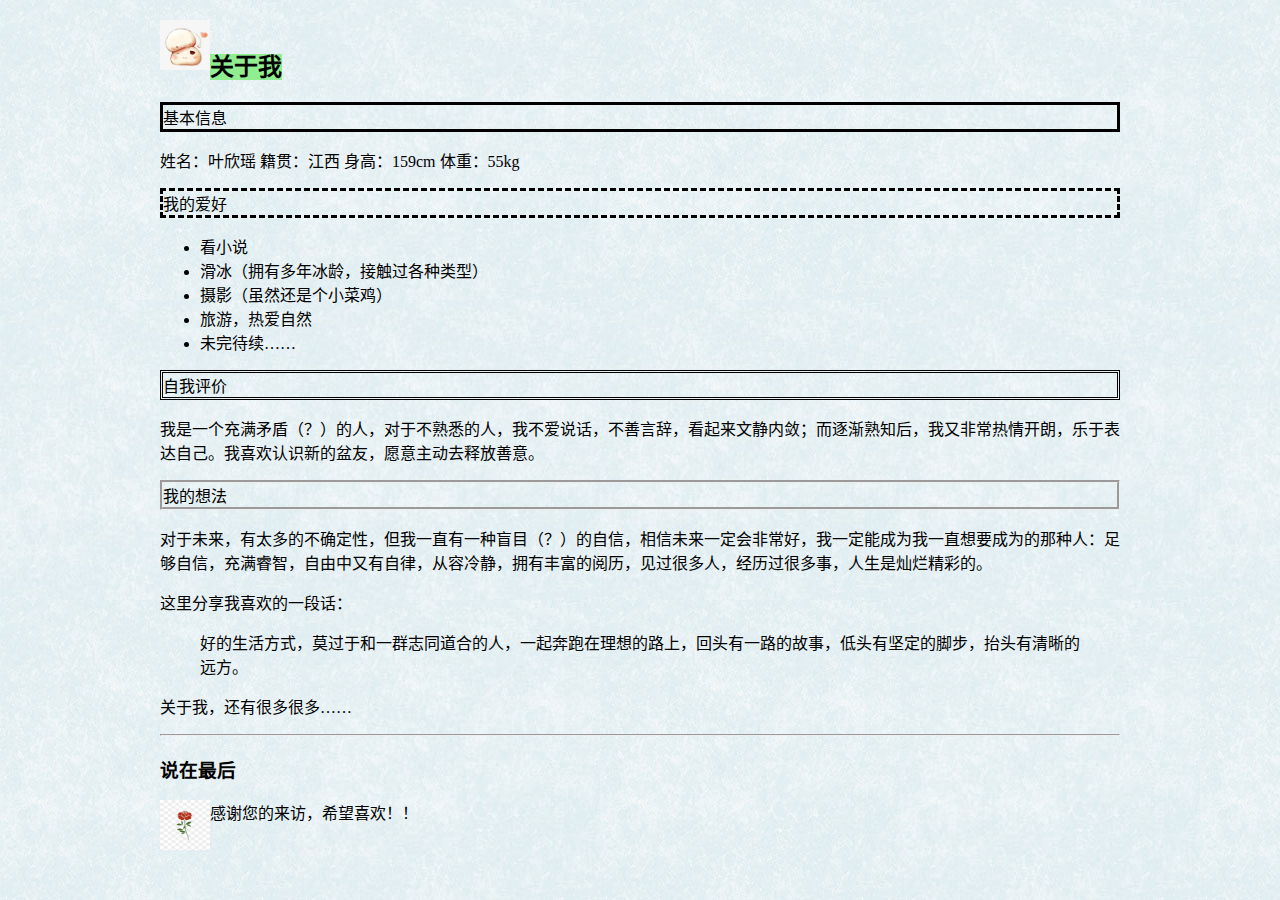
<file: index.html>
<!DOCTYPE html>
<html lang="zh-cn"
 <head>
 <meta charset="utf-8">
 <title>朝花夕拾</title>
 <link rel="stylesheet" type="text/css" href="./1.css">
 </head> 
 <body background="./img3.jpg">
 <h2>
 <img src="./img2.jpg" align="left" width="50" height="50">
 <br />
 <span class="highlight">关于我</span>
 </h2>
 <p class="solid">基本信息</p>
 <p>姓名：叶欣瑶                 籍贯：江西
    身高：159cm                  体重：55kg
 </p>
 <p class="dashed">我的爱好</p>
 <ul>
 	<li>看小说</li>
 	<li>滑冰（拥有多年冰龄，接触过各种类型）</li>
 	<li>摄影（虽然还是个小菜鸡）</li>
 	<li>旅游，热爱自然</li>
 	<li>未完待续……</li>
 </ul>
 <p class="double">自我评价</p>
 <p>  我是一个充满矛盾（？）的人，对于不熟悉的人，我不爱说话，不善言辞，看起来文静内敛；而逐渐熟知后，我又非常热情开朗，乐于表达自己。我喜欢认识新的盆友，愿意主动去释放善意。</p>
 <p class="groove">我的想法</p>
 <p>对于未来，有太多的不确定性，但我一直有一种盲目（？）的自信，相信未来一定会非常好，我一定能成为我一直想要成为的那种人：足够自信，充满睿智，自由中又有自律，从容冷静，拥有丰富的阅历，见过很多人，经历过很多事，人生是灿烂精彩的。</p>
 这里分享我喜欢的一段话：
 <blockquote>
 好的生活方式，莫过于和一群志同道合的人，一起奔跑在理想的路上，回头有一路的故事，低头有坚定的脚步，抬头有清晰的远方。
 </blockquote>
 <p>关于我，还有很多很多……</p>
 <hr />
 <h3>说在最后</h3>
 <p>
 <img src="./img1.jpg" align="left" width="50" height="50">
 感谢您的来访，希望喜欢！！
 </p>
 <script src="./101.js"></script>
 </body>
 </html>
</file>
<file: 1.css>
.highlight{
	background-color:lightgreen;
}
.solid{
	border-style: solid;
}
.dashed{
	border-style: dashed;
}
.double{
	border-style: double;
}
.groove{
	border-style: groove;
}
body{
	width:960px;
	margin-left:auto;
	margin-right:auto;
}
</file>
